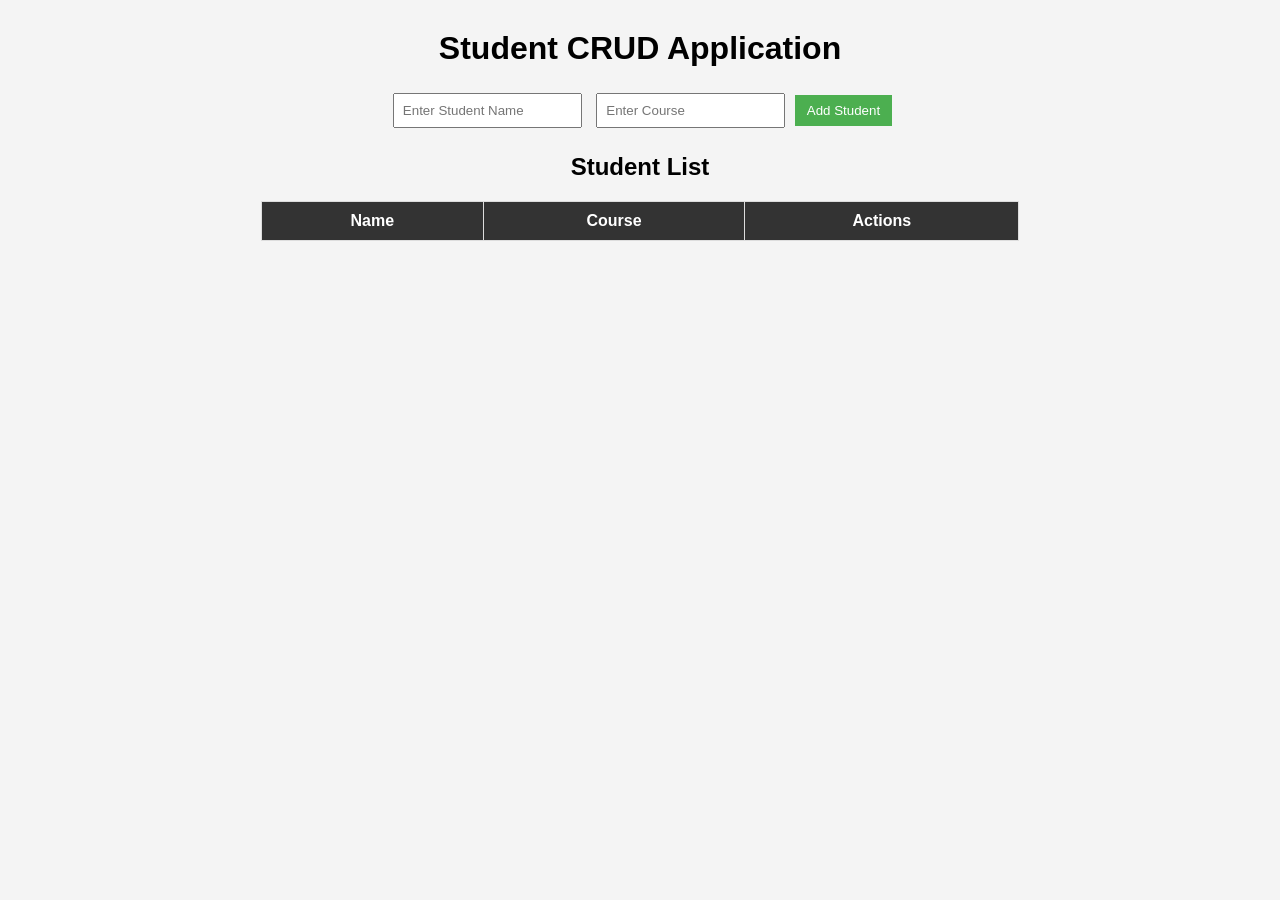
<file: index.html>
<!DOCTYPE html>
<html>
<head>
<title>Student CRUD Application</title>
<link rel="stylesheet" href="style.css">
</head>

<body>

<h1>Student CRUD Application</h1>

<div class="form-container">

<input type="text" id="name" placeholder="Enter Student Name">

<input type="text" id="course" placeholder="Enter Course">

<button onclick="addStudent()">Add Student</button>

</div>

<h2>Student List</h2>

<table id="studentTable">

<thead>
<tr>
<th>Name</th>
<th>Course</th>
<th>Actions</th>
</tr>
</thead>

<tbody>

</tbody>

</table>

<script src="script.js"></script>

</body>
</html>
</file>
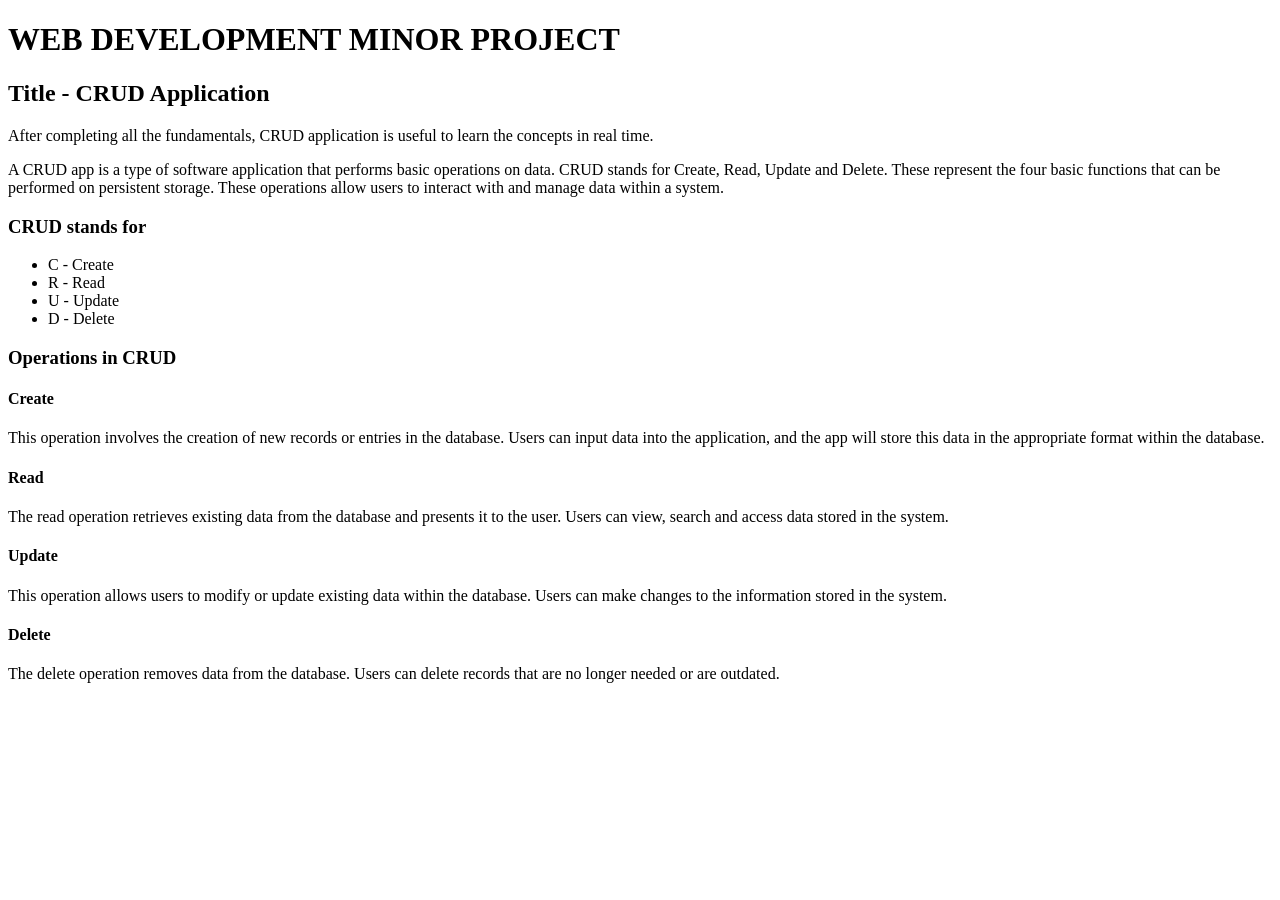
<file: minor.html>
<!DOCTYPE html>
<html>
<head>
    <title>CRUD Application</title>
</head>

<body>

<h1>WEB DEVELOPMENT MINOR PROJECT</h1>

<h2>Title - CRUD Application</h2>

<p>
After completing all the fundamentals, CRUD application is useful to learn the concepts in real time.
</p>

<p>
A CRUD app is a type of software application that performs basic operations on data.
CRUD stands for Create, Read, Update and Delete. These represent the four basic
functions that can be performed on persistent storage. These operations allow
users to interact with and manage data within a system.
</p>

<h3>CRUD stands for</h3>

<ul>
<li>C - Create</li>
<li>R - Read</li>
<li>U - Update</li>
<li>D - Delete</li>
</ul>

<h3>Operations in CRUD</h3>

<h4>Create</h4>
<p>
This operation involves the creation of new records or entries in the database.
Users can input data into the application, and the app will store this data in
the appropriate format within the database.
</p>

<h4>Read</h4>
<p>
The read operation retrieves existing data from the database and presents it to
the user. Users can view, search and access data stored in the system.
</p>

<h4>Update</h4>
<p>
This operation allows users to modify or update existing data within the
database. Users can make changes to the information stored in the system.
</p>

<h4>Delete</h4>
<p>
The delete operation removes data from the database. Users can delete records
that are no longer needed or are outdated.
</p>

</body>
</html>
</file>
<file: style.css>
body{
font-family: Arial;
background:#f4f4f4;
text-align:center;
}

h1{
margin-top:30px;
}

.form-container{
margin:20px;
}

input{
padding:8px;
margin:5px;
}

button{
padding:8px 12px;
background:#4CAF50;
color:white;
border:none;
cursor:pointer;
}

button:hover{
background:#45a049;
}

table{
margin:auto;
border-collapse:collapse;
width:60%;
background:white;
}

th,td{
border:1px solid #ddd;
padding:10px;
}

th{
background:#333;
color:white;
}

.delete{
background:red;
}

.edit{
background:orange;
}
</file>
